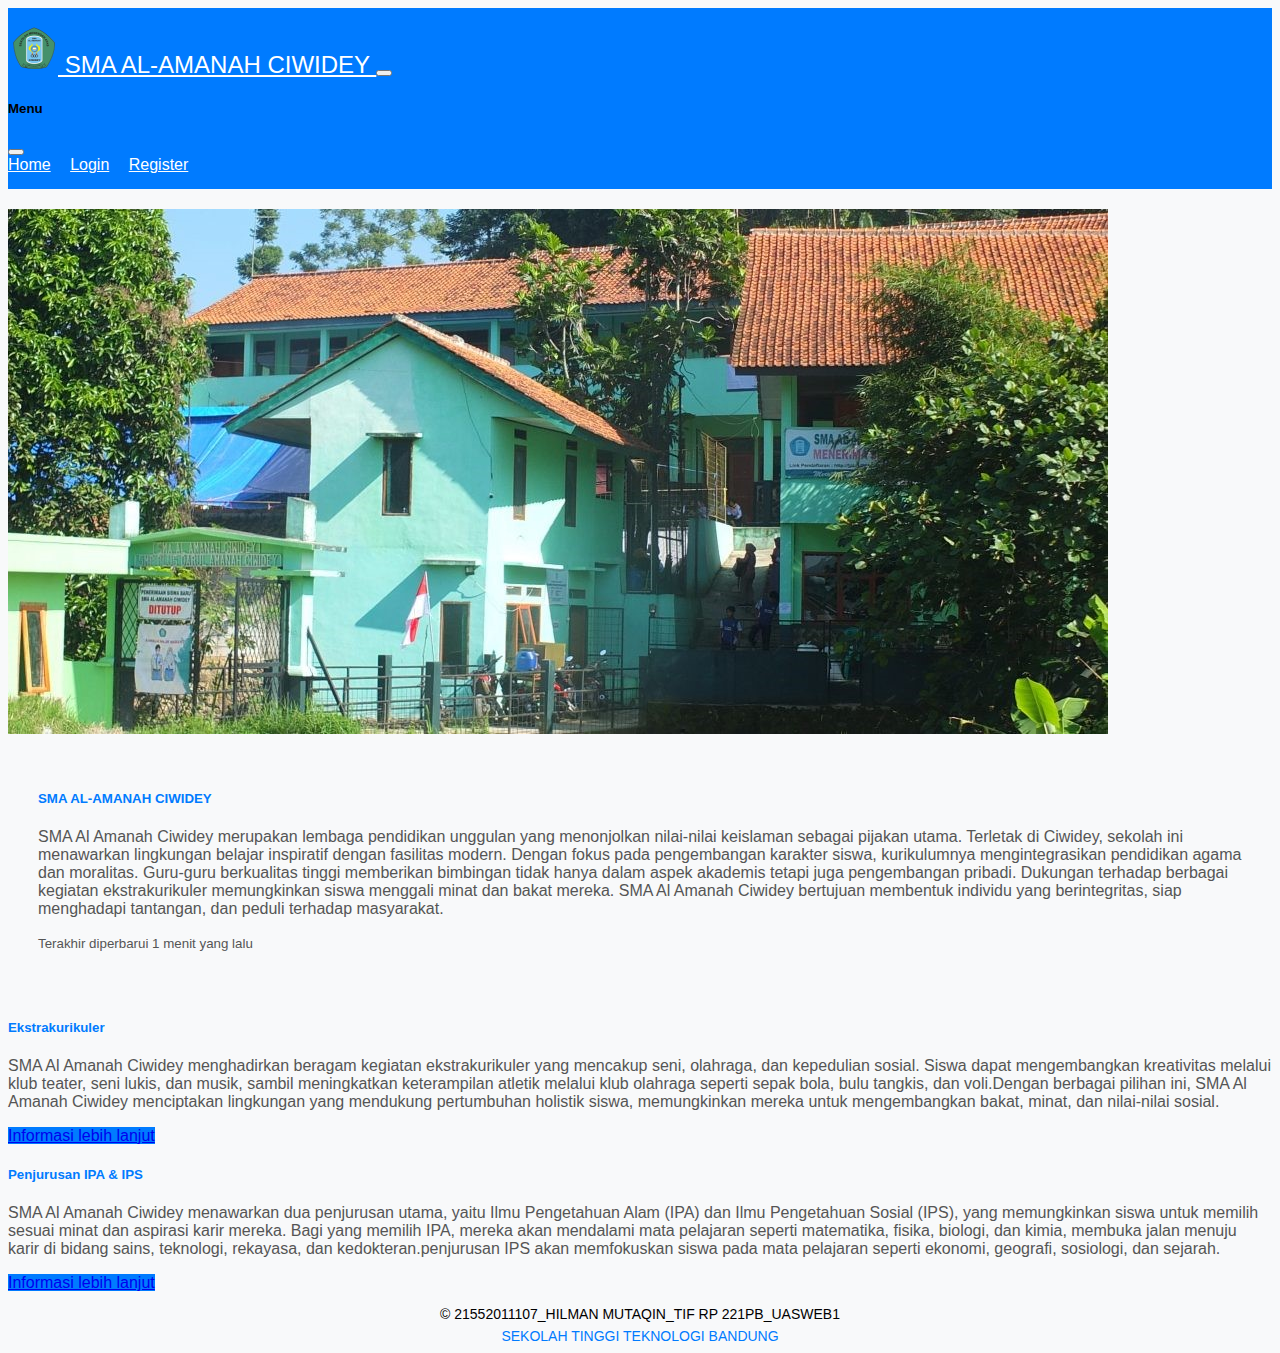
<file: index.html>
<!DOCTYPE html>
<html lang="en">

<head>
    <meta charset="UTF-8">
    <meta name="viewport" content="width=device-width, initial-scale=1.0">
    <title>SMA AL-AMANAH CIWIDEY</title>

    <link href="https://cdn.jsdelivr.net/npm/bootstrap@5.3.2/dist/css/bootstrap.min.css" rel="stylesheet" integrity="sha384-T3c6CoIi6uLrA9TneNEoa7RxnatzjcDSCmG1MXxSR1GAsXEV/Dwwykc2MPK8M2HN" crossorigin="anonymous">

    <link rel="stylesheet" href="css/style.css">

    <style>
        .offcanvas.show .navbar-nav a.nav-link {
            color: black !important;
        }

        .offcanvas.show .navbar-nav {
            margin-left: 0;
        }
    </style>

</head>

<body>

    <!-- NAVBAR -->
    <nav class="navbar navbar-expand-md">
        <div class="container-fluid mx-auto">
            <a class="navbar-brand" href="#">
                <img src="images/Logo_alamanah.png" alt="Logo" width="50" height="50" class="d-inline-block align-text-center">
                SMA AL-AMANAH CIWIDEY
            </a>
            <button class="navbar-toggler" type="button" data-bs-toggle="offcanvas" data-bs-target="#navbarNav" aria-controls="navbarNav">
                <span class="navbar-toggler-icon"></span>
            </button>
            <!-- Offcanvas -->
            <div class="offcanvas offcanvas-end" tabindex="-1" id="navbarNav" aria-labelledby="navbarNavLabel">
                <div class="offcanvas-header">
                    <h5 class="offcanvas-title" id="navbarNavLabel">Menu</h5>
                    <button type="button" class="btn-close text-reset" data-bs-dismiss="offcanvas" aria-label="Close"></button>
                </div>
                <div class="offcanvas-body">
                    <div class="navbar-nav ms-auto" style="color: black;">
                        <a class="nav-link active text-end" aria-current="page" href="#">Home</a>
                        <a class="nav-link text-end" href="login.html">Login</a>
                        <a class="nav-link text-end" href="register.html">Register</a>
                    </div>
                </div>
            </div>
        </div>
    </nav>
    <!-- End NAVBAR -->

    <!-- Home -->
    <section id="Home" class="Home">
        <div class="container">
            <div class="card mt-3 mb-sm-0">
                <img src="images/img_home.jpg" class="card-img-top" alt="Tampilan SMA AL-AMANAH CIWIDEY DARI DEPAN">
                <div class="card-body-home">
                    <h5 class="card-title mt-3 text-center">SMA AL-AMANAH CIWIDEY</h5>
                    <p class="card-text mt-3 ml-3 text-justify-center">SMA Al Amanah Ciwidey merupakan lembaga pendidikan unggulan yang menonjolkan
                        nilai-nilai keislaman sebagai pijakan utama. Terletak di Ciwidey, sekolah ini menawarkan
                        lingkungan belajar inspiratif dengan fasilitas modern. Dengan fokus pada pengembangan karakter
                        siswa, kurikulumnya mengintegrasikan pendidikan agama dan moralitas. Guru-guru berkualitas
                        tinggi memberikan bimbingan tidak hanya dalam aspek akademis tetapi juga pengembangan pribadi.
                        Dukungan terhadap berbagai kegiatan ekstrakurikuler memungkinkan siswa menggali minat dan bakat
                        mereka. SMA Al Amanah Ciwidey bertujuan membentuk individu yang berintegritas, siap menghadapi
                        tantangan, dan peduli terhadap masyarakat.</p>
                    <p class="card-text"><small class="text-body-secondary">Terakhir diperbarui 1 menit yang
                            lalu</small></p>
                </div>
            </div>
            <div class="row">
                <div class="col-sm-6 mb-3 mt-5 mb-sm-0">
                    <div class="card">
                        <div class="card-body">
                            <h5 class="card-title">Ekstrakurikuler</h5>
                            <p class="card-text">
                                SMA Al Amanah Ciwidey menghadirkan beragam kegiatan ekstrakurikuler yang mencakup seni,
                                olahraga, dan kepedulian sosial. Siswa dapat mengembangkan kreativitas melalui klub
                                teater, seni lukis, dan musik, sambil meningkatkan keterampilan atletik melalui klub
                                olahraga seperti sepak bola, bulu tangkis, dan voli.Dengan berbagai pilihan ini, SMA Al
                                Amanah Ciwidey menciptakan lingkungan yang mendukung pertumbuhan holistik siswa,
                                memungkinkan mereka untuk mengembangkan bakat, minat, dan nilai-nilai sosial.
                            </p>
                            <a href="eskul.html" class="btn btn-primary">Informasi lebih lanjut</a>
                        </div>
                    </div>
                </div>
                <div class="col-sm-6 mt-5">
                    <div class="card">
                        <div class="card-body">
                            <h5 class="card-title">Penjurusan IPA & IPS</h5>
                            <p class="card-text">
                                SMA Al Amanah Ciwidey menawarkan dua penjurusan utama, yaitu Ilmu Pengetahuan Alam (IPA)
                                dan Ilmu Pengetahuan Sosial (IPS), yang memungkinkan siswa untuk memilih sesuai minat
                                dan aspirasi karir mereka. Bagi yang memilih IPA, mereka akan mendalami mata pelajaran
                                seperti matematika, fisika, biologi, dan kimia, membuka jalan menuju karir di bidang
                                sains, teknologi, rekayasa, dan kedokteran.penjurusan IPS akan
                                memfokuskan siswa pada mata pelajaran seperti ekonomi, geografi, sosiologi, dan sejarah.
                            </p>
                            <a href="penjurusan.html" class="btn btn-primary">Informasi lebih lanjut</a>
                        </div>
                    </div>
                </div>
            </div>
    </section>
    <!-- END HOME -->
    
    <!-- FOOTER -->
    <footer class="footer mt-5 text-center-footer">
    <!-- Konten footer -->
    <div class="container">
        <div class="row">
            <div class="col-md-6 mx-auto ">
                <p style="color: black;">&copy; 21552011107_HILMAN MUTAQIN_TIF RP 221PB_UASWEB1</p>
                <a href="https://sttbandung.ac.id/">SEKOLAH TINGGI TEKNOLOGI BANDUNG</a>
            </div>
        </div>
    </div>
</footer>

    <!-- END FOOTER -->

    <script src="https://cdn.jsdelivr.net/npm/@popperjs/core@2.9.2/dist/umd/popper.min.js"></script>
    <script src="https://cdn.jsdelivr.net/npm/bootstrap@5.3.0/dist/js/bootstrap.min.js"></script>
</body>

</html>
</file>
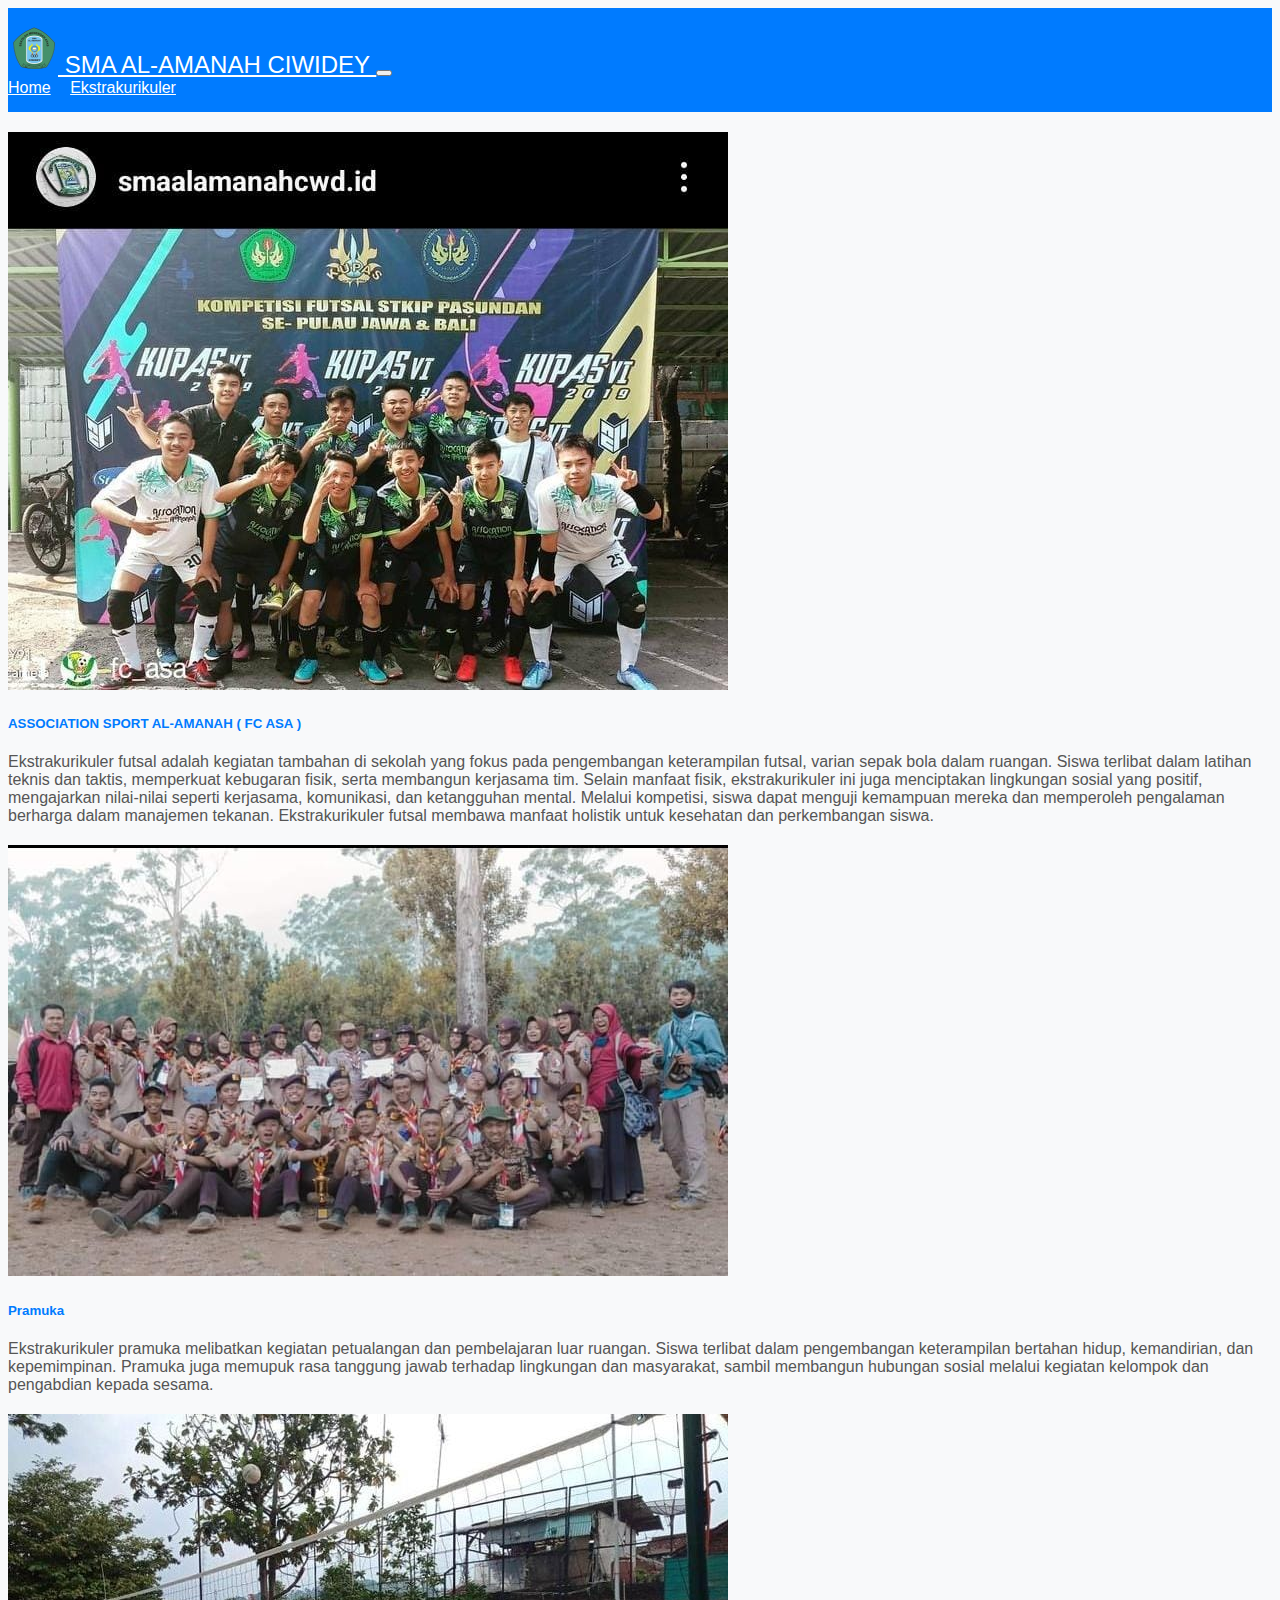
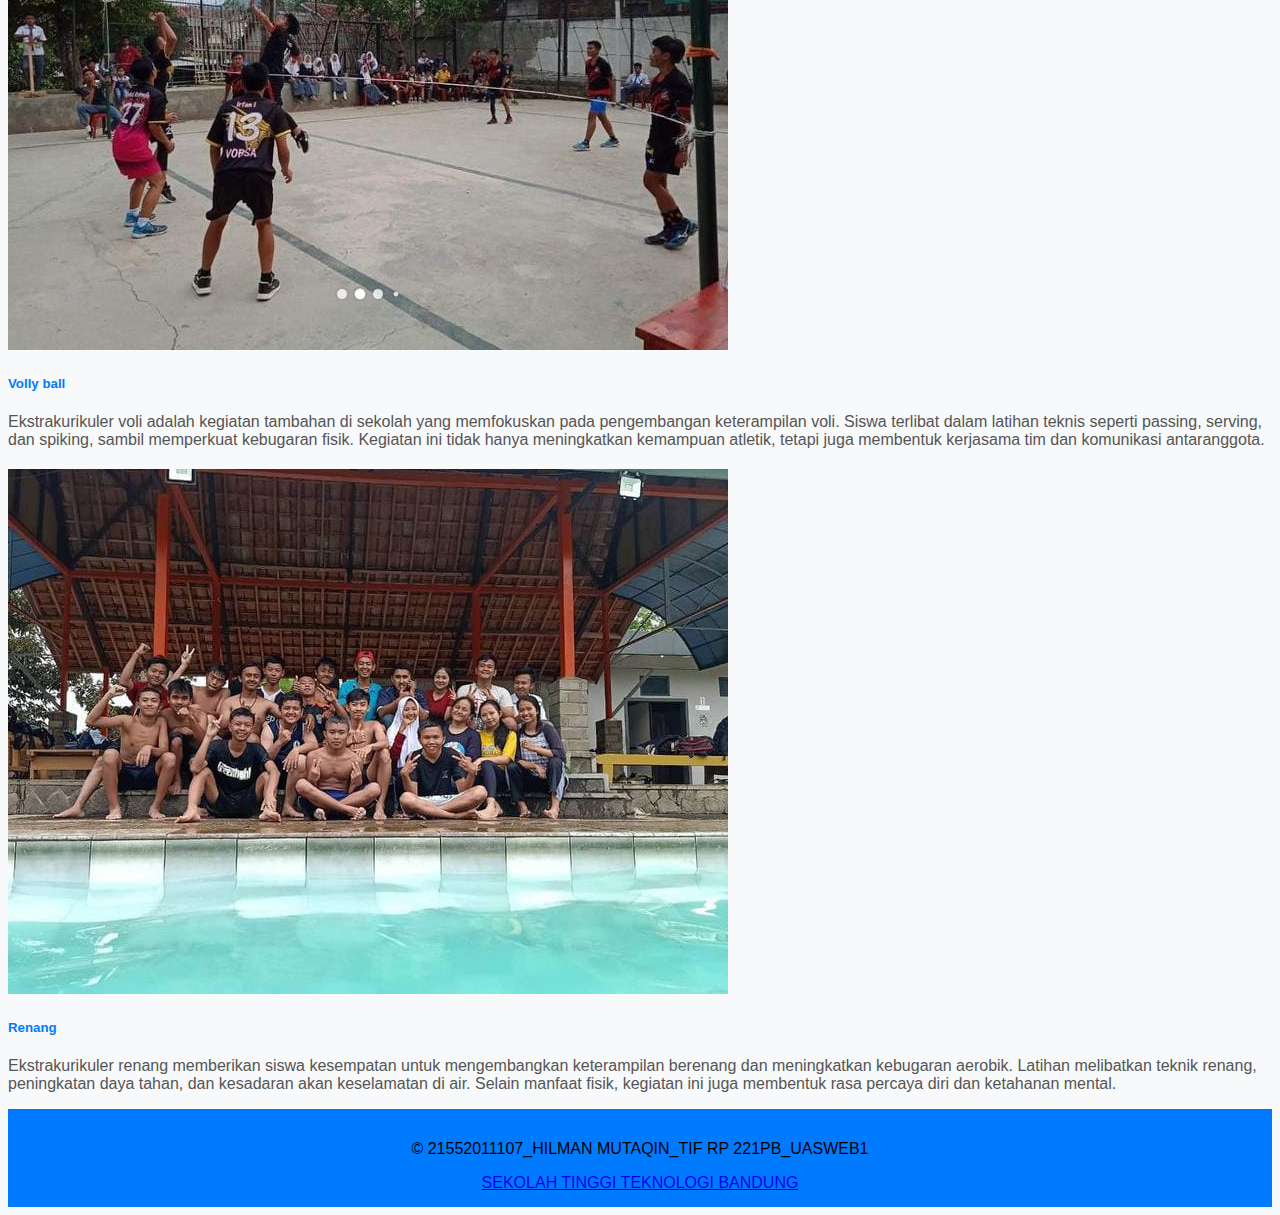
<file: eskul.html>
<!DOCTYPE html>
<html lang="en">

<head>
  <meta charset="UTF-8">
  <meta name="viewport" content="width=device-width, initial-scale=1.0">
  <title>SMA AL-AMANAH CIWIDEY</title>

  <link href="https://cdn.jsdelivr.net/npm/bootstrap@5.3.2/dist/css/bootstrap.min.css" rel="stylesheet"
    integrity="sha384-T3c6CoIi6uLrA9TneNEoa7RxnatzjcDSCmG1MXxSR1GAsXEV/Dwwykc2MPK8M2HN" crossorigin="anonymous">

  <link rel="stylesheet" href="css/ektrakulikules.css">


</head>

<body>
  <!-- NAVBAR -->
  <nav class="navbar navbar-expand-lg ">
    <div class="container-fluid mx-auto">
      <a class="navbar-brand" href="#">
        <img src="images/Logo_alamanah.png" alt="Logo" width="50" height="50" class="d-inline-block align-text-center">
        SMA AL-AMANAH CIWIDEY
      </a>
      <button class="navbar-toggler" type="button" data-bs-toggle="collapse" data-bs-target="#navbarNavAltMarkup"
        aria-controls="navbarNavAltMarkup" aria-expanded="false" aria-label="Toggle navigation">
        <span class="navbar-toggler-icon"></span>
      </button>
      <div class="collapse navbar-collapse" id="navbarNavAltMarkup">
        <div class="navbar-nav ms-auto">
          <a class="nav-link active" aria-current="page" href="index.html">Home</a>
          <a class="nav-link active" aria-current="page" href="#">Ekstrakurikuler</a>

        </div>
      </div>
    </div>
  </nav>
  <!-- End NAVBAR -->

  <!-- Home Eskul -->
  <div class="container">
    <div class="row row-cols-1 row-cols-md-2 g-4">
      <div class="col">
        <div class="card mt-5">
          <img src="images/futsal.jpg" class="card-img-top" alt="Futsal SMA AL-AMANAH CIWDEY">
          <div class="card-body">
            <h5 class="card-title">ASSOCIATION SPORT AL-AMANAH ( FC ASA )</h5>
            <p class="card-text">Ekstrakurikuler futsal adalah kegiatan tambahan di sekolah yang fokus pada pengembangan
              keterampilan futsal, varian sepak bola dalam ruangan. Siswa terlibat dalam latihan teknis dan taktis,
              memperkuat kebugaran fisik, serta membangun kerjasama tim. Selain manfaat fisik, ekstrakurikuler ini juga
              menciptakan lingkungan sosial yang positif, mengajarkan nilai-nilai seperti kerjasama, komunikasi, dan
              ketangguhan mental. Melalui kompetisi, siswa dapat menguji kemampuan mereka dan memperoleh pengalaman
              berharga dalam manajemen tekanan. Ekstrakurikuler futsal membawa manfaat holistik untuk kesehatan dan
              perkembangan siswa.</p>
          </div>
        </div>
      </div>
      <div class="col">
        <div class="card mt-5">
          <img src="images/pramuka.jpg" class="card-img-top" alt="Pramuka SMA AL-AMANAH CIWIDEY">
          <div class="card-body">
            <h5 class="card-title">Pramuka</h5>
            <p class="card-text">Ekstrakurikuler pramuka melibatkan kegiatan petualangan dan pembelajaran luar ruangan.
              Siswa terlibat dalam pengembangan keterampilan bertahan hidup, kemandirian, dan kepemimpinan. Pramuka juga
              memupuk rasa tanggung jawab terhadap lingkungan dan masyarakat, sambil membangun hubungan sosial melalui
              kegiatan kelompok dan pengabdian kepada sesama.</p>
          </div>
        </div>
      </div>
      <div class="col">
        <div class="card mt-3">
          <img src="images/voli.jpg" class="card-img-top" alt="...">
          <div class="card-body">
            <h5 class="card-title">Volly ball</h5>
            <p class="card-text">Ekstrakurikuler voli adalah kegiatan tambahan di sekolah yang memfokuskan pada
              pengembangan keterampilan voli. Siswa terlibat dalam latihan teknis seperti passing, serving, dan spiking,
              sambil memperkuat kebugaran fisik. Kegiatan ini tidak hanya meningkatkan kemampuan atletik, tetapi juga
              membentuk kerjasama tim dan komunikasi antaranggota.</p>
          </div>
        </div>
      </div>
      <div class="col">
        <div class="card mt-3">
          <img src="images/renang.jpg" class="card-img-top" alt="Renang SMA AL-AMANAH CIWIDEY">
          <div class="card-body">
            <h5 class="card-title">Renang</h5>
            <p class="card-text">Ekstrakurikuler renang memberikan siswa kesempatan untuk mengembangkan keterampilan
              berenang dan meningkatkan kebugaran aerobik. Latihan melibatkan teknik renang, peningkatan daya tahan, dan
              kesadaran akan keselamatan di air. Selain manfaat fisik, kegiatan ini juga membentuk rasa percaya diri dan
              ketahanan mental.</p>
          </div>
        </div>
      </div>
    </div>
  </div>

  <!-- END HOME Eskul -->
  <script src="https://cdn.jsdelivr.net/npm/@popperjs/core@2.9.2/dist/umd/popper.min.js"></script>
  <script src="https://cdn.jsdelivr.net/npm/bootstrap@5.3.0/dist/js/bootstrap.min.js"></script>
  
  <!-- FOOTER -->

<footer class="footer mt-5 text-center-footer">
    <!-- Konten footer -->
    <div class="container">
        <div class="row">
            <div class="col-md-6 mx-auto ">
                <p style="color: black;">&copy; 21552011107_HILMAN MUTAQIN_TIF RP 221PB_UASWEB1</p>
                <a href="https://sttbandung.ac.id/">SEKOLAH TINGGI TEKNOLOGI BANDUNG</a>
            </div>
        </div>
    </div>
</footer>



  <!-- END FOOTER -->
</body>

</html>
</file>
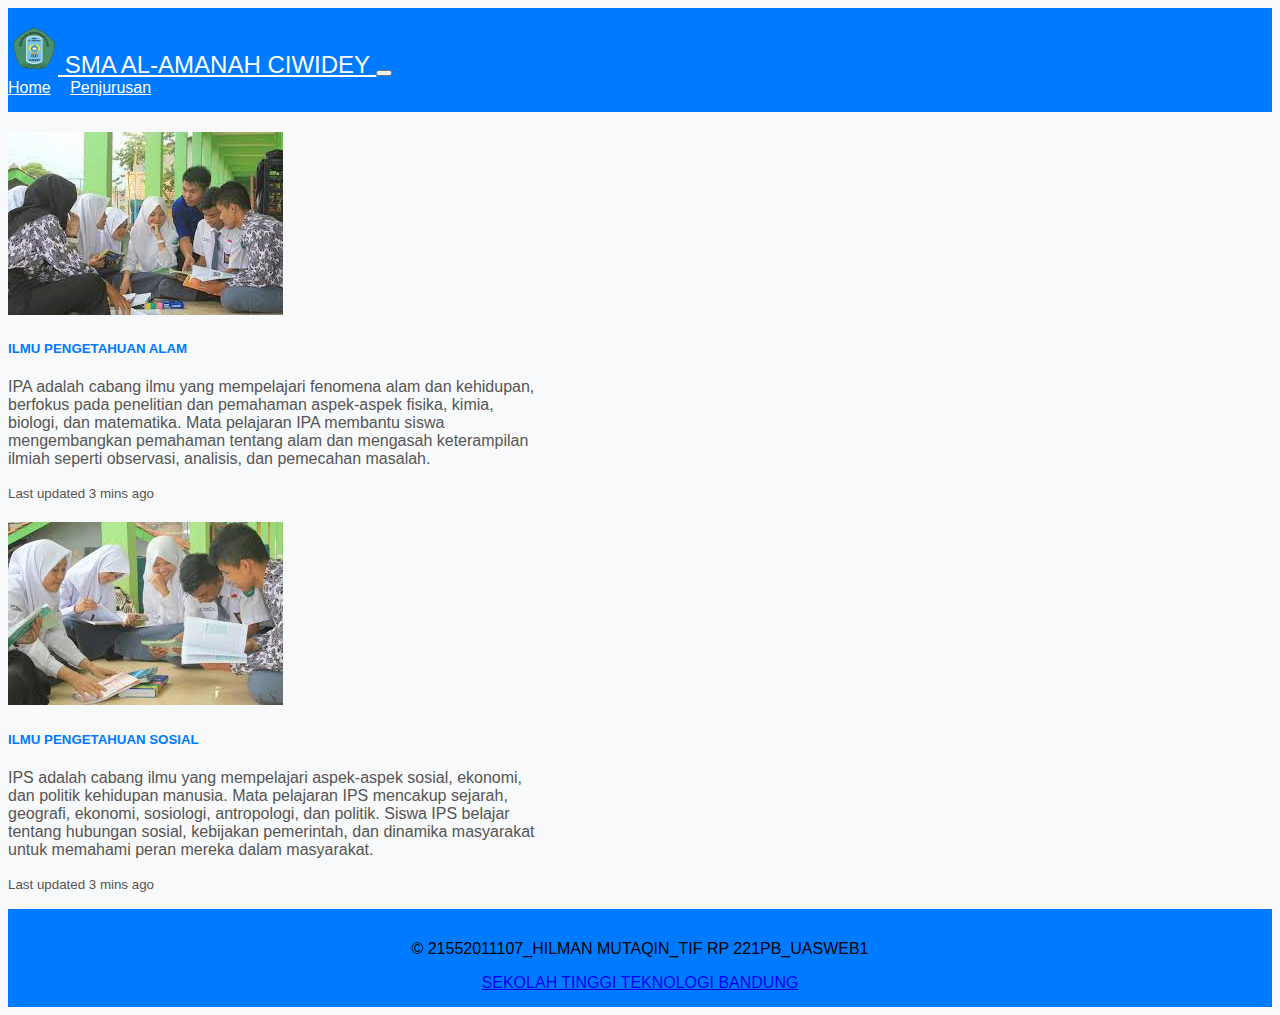
<file: penjurusan.html>
<!DOCTYPE html>
<html lang="en">

<head>
    <meta charset="UTF-8">
    <meta name="viewport" content="width=device-width, initial-scale=1.0">
    <title>SMA AL-AMANAH CIWIDEY</title>

    <link href="https://cdn.jsdelivr.net/npm/bootstrap@5.3.2/dist/css/bootstrap.min.css" rel="stylesheet" integrity="sha384-T3c6CoIi6uLrA9TneNEoa7RxnatzjcDSCmG1MXxSR1GAsXEV/Dwwykc2MPK8M2HN" crossorigin="anonymous">

    <link rel="stylesheet" href="css/penjurusan.css">

</head>

<body>
    <!-- NAVBAR -->
    <nav class="navbar navbar-expand-lg ">
        <div class="container-fluid mx-auto">
            <a class="navbar-brand" href="#">
                <img src="images/Logo_alamanah.png" alt="Logo" width="50" height="50" class="d-inline-block align-text-center">
                SMA AL-AMANAH CIWIDEY
            </a>
            <button class="navbar-toggler" type="button" data-bs-toggle="collapse" data-bs-target="#navbarNavAltMarkup" aria-controls="navbarNavAltMarkup" aria-expanded="false" aria-label="Toggle navigation">
                <span class="navbar-toggler-icon"></span>
            </button>
            <div class="collapse navbar-collapse" id="navbarNavAltMarkup">
                <div class="navbar-nav ms-auto">
                    <a class="nav-link active" aria-current="page" href="index.html">Home</a>
                    <a class="nav-link active" aria-current="page" href="#">Penjurusan</a>

                </div>
            </div>
        </div>
    </nav>
    <!-- End NAVBAR -->

    <!-- HOME PENJURUSAN -->
    <div class="container mt-4">
        <div class="row">
            <!-- Card ipa -->
            <div class="col-md-6 mb-4 mt-5">
                <div class="card" style="max-width: 540px;">
                    <div class="row g-0">
                        <div class="col-md-4">
                            <img src="images/ipa.jpg" class="img-fluid rounded-start" alt="Ilmu Pengetahuan Alam">
                        </div>
                        <div class="col-md-8">
                            <div class="card-body">
                                <h5 class="card-title">ILMU PENGETAHUAN ALAM</h5>
                                <p class="card-text">IPA adalah cabang ilmu yang mempelajari fenomena alam dan kehidupan,
                                    berfokus pada penelitian dan pemahaman aspek-aspek fisika, kimia, biologi, dan
                                    matematika. Mata pelajaran IPA membantu siswa mengembangkan pemahaman tentang alam dan
                                    mengasah keterampilan ilmiah seperti observasi, analisis, dan pemecahan masalah.</p>
                                <p class="card-text"><small class="text-body-secondary">Last updated 3 mins ago</small></p>
                            </div>
                        </div>
                    </div>
                </div>
            </div>

            <!-- Card ips -->
            <div class="col-md-6 mb-4 mt-5">
                <div class="card" style="max-width: 540px;">
                    <div class="row g-0">
                        <div class="col-md-4">
                            <img src="images/ips.jpg" class="img-fluid rounded-start" alt="ILMU PENGETAHUAN SOSIAL">
                        </div>
                        <div class="col-md-8">
                            <div class="card-body">
                                <h5 class="card-title">ILMU PENGETAHUAN SOSIAL</h5>
                                <p class="card-text">IPS adalah cabang ilmu yang mempelajari aspek-aspek sosial, ekonomi,
                                    dan politik kehidupan manusia. Mata pelajaran IPS mencakup sejarah, geografi, ekonomi,
                                    sosiologi, antropologi, dan politik. Siswa IPS belajar tentang hubungan sosial,
                                    kebijakan pemerintah, dan dinamika masyarakat untuk memahami peran mereka dalam
                                    masyarakat.</p>
                                <p class="card-text"><small class="text-body-secondary">Last updated 3 mins ago</small></p>
                            </div>
                        </div>
                    </div>
                </div>
            </div>
        </div>
    </div>
    <!-- END PENJURUSAN Eskul -->

    
    <!-- FOOTER -->

<footer class="footer mt-5 text-center-footer">
    <!-- Konten footer -->
    <div class="container">
        <div class="row">
            <div class="col-md-6 mx-auto ">
                <p style="color: black;">&copy; 21552011107_HILMAN MUTAQIN_TIF RP 221PB_UASWEB1</p>
                <a href="https://sttbandung.ac.id/">SEKOLAH TINGGI TEKNOLOGI BANDUNG</a>
            </div>
        </div>
    </div>
</footer>


    <!-- END FOOTER -->
</body>

</html>
</file>
<file: css/style.css>
body {
    font-family: 'Arial', sans-serif;
    background-color: #f8f9fa;
}

.navbar {
    background-color: #007bff;
    padding: 15px 0;
}

.navbar-nav a {
    color: #fff !important;
    margin-right: 15px;
    transition: color 0.3s ease-in-out;
}

.navbar-nav a:hover {
    color: #ffc107 !important; 
}


.navbar-brand {
    color: #fff !important;
    font-size: 1.5rem;
}

.navbar-toggler-icon {
    background-color: #fff;
}


.card {
    margin-top: 20px;
}

.card-body-home {
    padding: 30px;
}

.card-title {
    color: #007bff;
}

.card-text {
    color: #555;
}

.btn-primary {
    background-color: #007bff;
    border-color: #007bff;
}

.btn-primary:hover {
    background-color: #0056b3;
    border-color: #0056b3;
}


}
.footer {
        padding: 10px 0;
        text-align: center;
        background-color: #f8f9fa; 
    }

    .footer p {
        font-size: 14px; 
        margin-bottom: 5px; 
    }

    .footer a {
        font-size: 14px; 
        text-decoration: none;
        color: #007bff; 
    }

.text-center-footer {
    text-align: center;

}
</file>
<file: css/ektrakulikules.css>
body {
    font-family: 'Arial', sans-serif;
    background-color: #f8f9fa;
}

.navbar {
    background-color: #007bff;
    padding: 15px 0;
}

.navbar-brand {
    color: #fff !important;
    font-size: 1.5rem;
}

.navbar-toggler-icon {
    background-color: #fff;
}

.navbar-nav a {
    color: #fff !important;
    margin-right: 15px;
    transition: color 0.3s ease-in-out;
}

.navbar-nav a:hover {
    color: #ffc107 !important; 
}

.card {
    margin-top: 20px;
    transition: transform 0.3s ease-in-out;
}

.card:hover {
    transform: scale(1.05);
}

.card-title {
    color: #007bff;
}

.card-text {
    color: #555;
}




.btn-primary {
    background-color: #007bff;
    border-color: #007bff;
}

.btn-primary:hover {
    background-color: #0056b3;
    border-color: #0056b3;
}

.footer {
    background-color: #007bff;
    padding: 15px 0;
    color: #fff;
}

.text-center-footer {
    text-align: center;
}
</file>
<file: css/penjurusan.css>
body {
    font-family: 'Arial', sans-serif;
    background-color: #f8f9fa;
}

.navbar {
    background-color: #007bff;
    padding: 15px 0;
}

.navbar-brand {
    color: #fff !important;
    font-size: 1.5rem;
}

.navbar-toggler-icon {
    background-color: #fff;
}

.navbar-nav a {
    color: #fff !important;
    margin-right: 15px;
    transition: color 0.3s ease-in-out;
}

.navbar-nav a:hover {
    color: #ffc107 !important; 
}

.card {
    margin-top: 20px;
    transition: transform 0.3s ease-in-out;
}

.card:hover {
    transform: scale(1.05);
}

.card-title {
    color: #007bff;
}

.card-text {
    color: #555;
}




.btn-primary {
    background-color: #007bff;
    border-color: #007bff;
}

.btn-primary:hover {
    background-color: #0056b3;
    border-color: #0056b3;
}

.footer {
    background-color: #007bff;
    padding: 15px 0;
    color: #fff;
}

.text-center-footer {
    text-align: center;
}
</file>
